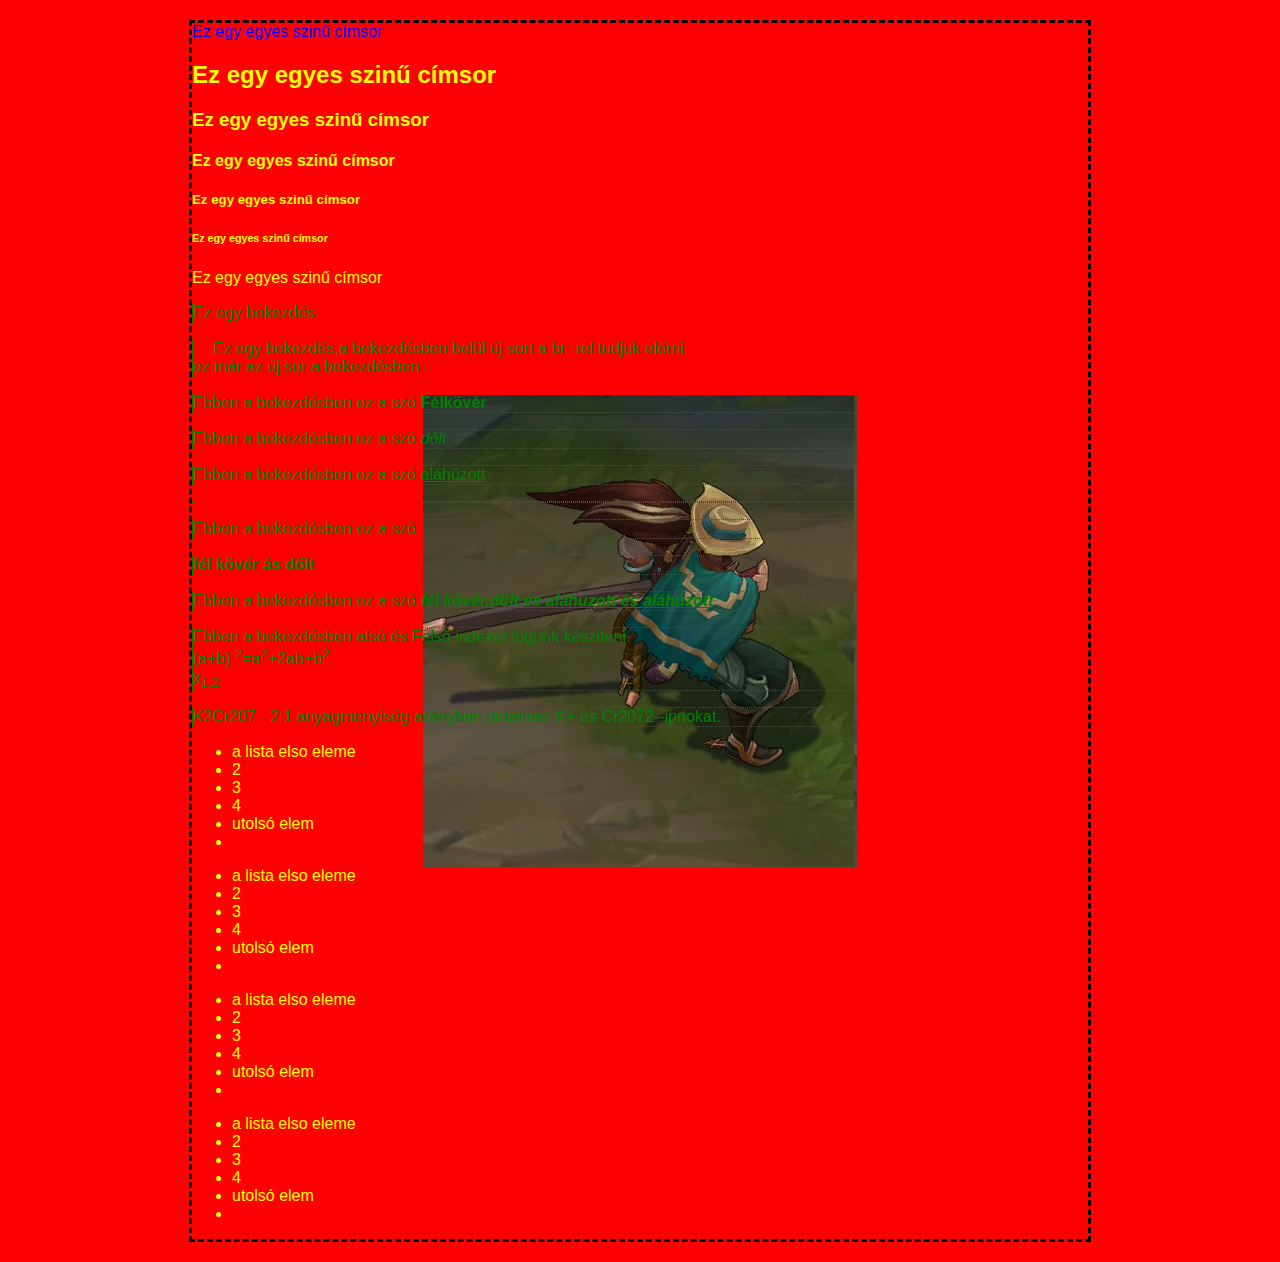
<file: 2019.01.22/index.html>
<!DOCTYPE html>
<html>
	<head>
	<meta charset="utf8" />
	<meta lang="hu" />
	<title>Első Weblapom </title>
	<link rel="stylesheet" type="text/css" href="style.css" />
	</head>
	<body>
	<hl>Ez egy egyes szinű címsor</hl>
	<h2>Ez egy egyes szinű címsor</h2>
	<h3>Ez egy egyes szinű címsor</h3>
	<h4>Ez egy egyes szinű címsor</h4>
	<h5>Ez egy egyes szinű címsor</h5>
	<h6>Ez egy egyes szinű címsor</h6>
	<h7>Ez egy egyes szinű címsor</h7>
	<p>Ez egy bekezdés</p>
	<p id="elsosor">Ez egy bekezdés,a bekezdésben belül új sort a br	-rel tudjuk elérni<br />ez már az új sor a bekezdésben</p>
	<p>Ebben a bekezdésben ez a szó <b>Félkövér</b></p>
	<p>Ebben a bekezdésben ez a szó <i>dőlt</i></p>
	<p>Ebben a bekezdésben ez a szó <u>aláhúzott</u></p>
	</u></p>
	<p>Ebben a bekezdésben ez a szó <b><p>fél kövér ás dőlt</i></b></p>
	<p>Ebben a bekezdésben ez a szó <b><i><u>fél kövér,dölt és aláhúzott és aláhúzott</u></i></b></p>
	<p>Ebben a bekezdésben alsó és Felső indexet fogunk késziteni<br />
	(a+b) <sup>2</sup>=a<sup>2</sup>+2ab+b<sup>2</sup>
	</br />
	x<sub>1,2</sub>
	</p>
	<p>K2Cr207 - 2:1 anyagmenyiség-arányban tartalmaz K+ és Cr2072--ipnokat. </p><ul id="tomor">
<li>a lista elso eleme</li>
<li>2</li>
<li>3</li>
<li>4</li>
<li>utolsó elem<li>
</ul id="urus">
<ul>
<li>a lista elso eleme</li>
<li>2</li>
<li>3</li>
<li>4</li>
<li>utolsó elem<li>
</ul id="negyzet">
<ul>
<li>a lista elso eleme</li>
<li>2</li>
<li>3</li>
<li>4</li>
<li>utolsó elem<li>
</ul>
<ul>
<li>a lista elso eleme</li>
<li>2</li>
<li>3</li>
<li>4</li>
<li>utolsó elem<li>
</ul>
	
	</body>

</html>
</file>
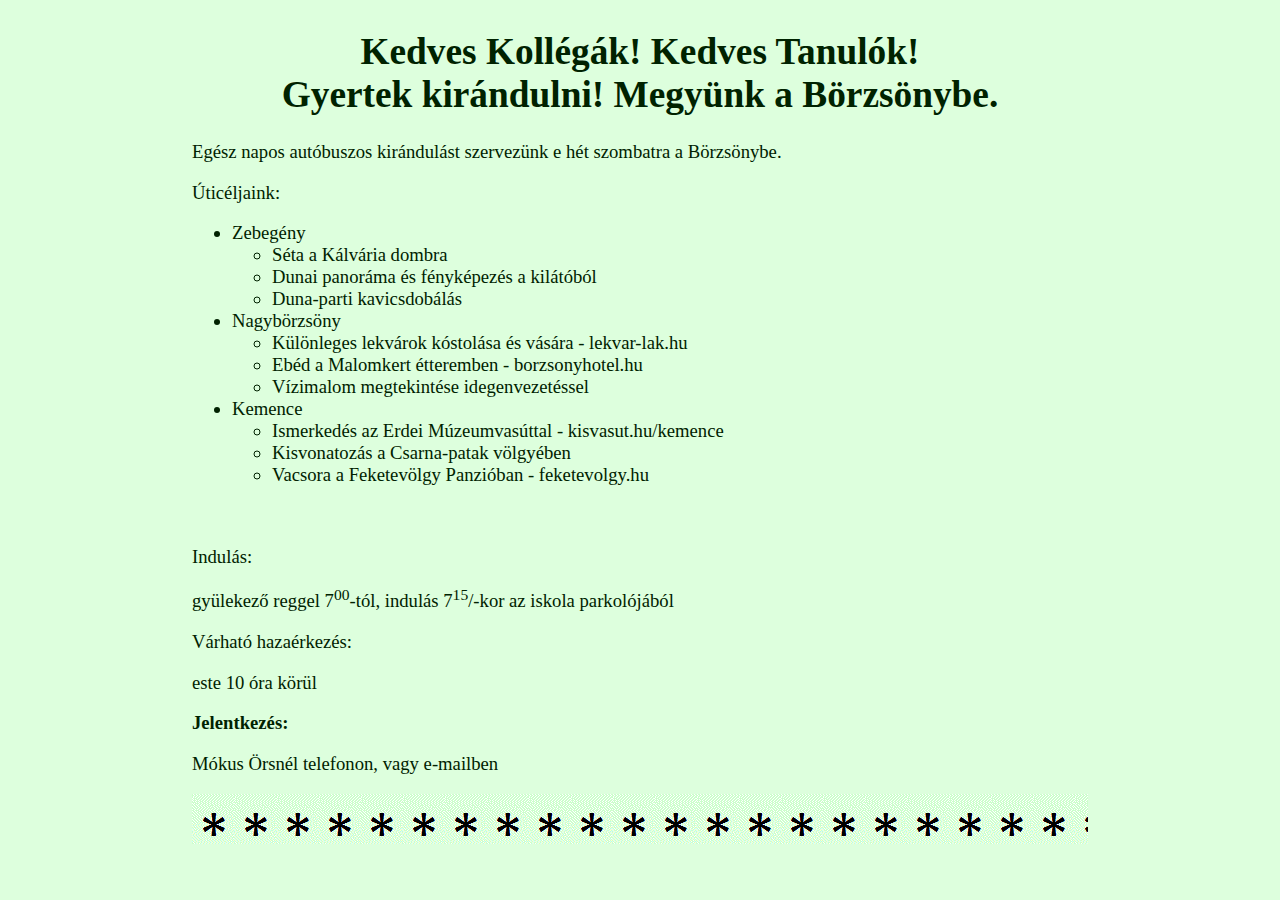
<file: 20190219/Index.html>
<!DOCTYPE html>
<html>
<head>
<title>Kirándulás  </title>
<meta charset="utf8" lang="hu" />
<link rel="stylesheet" type="text/css" href="style.css" />

</head>

<body>
<h1>Kedves Kollégák! Kedves Tanulók!<br />
Gyertek kirándulni! Megyünk a Börzsönybe.</h1>

<p>Egész napos autóbuszos kirándulást szervezünk e hét szombatra a Börzsönybe.</p>
 <p>Úticéljaink:</p>

<ul>
<li>Zebegény
<img src"zebegeny.jpg"/>
<ul>
<li>Séta a Kálvária dombra</li>
<li>Dunai panoráma és fényképezés a kilátóból</li>
<li>Duna-parti kavicsdobálás</li>

</li>
</ul>


<li>Nagybörzsöny
<img src"lekvarlak.jpg" id="kicsi"/> 
<ul>
<li>Különleges lekvárok kóstolása és vására - lekvar-lak.hu</li>
<li>Ebéd a Malomkert étteremben - borzsonyhotel.hu</li>
<li>Vízimalom megtekintése idegenvezetéssel</li>
</li>
</ul>
<li>Kemence
<img src"kisvasut.jpg" id="kicsi"/> 
<ul>
<li>Ismerkedés az Erdei Múzeumvasúttal - kisvasut.hu/kemence</li>
<li>Kisvonatozás a Csarna-patak völgyében</li>
<li>Vacsora a Feketevölgy Panzióban - feketevolgy.hu</li>
</ul>
</li></ul>
<p id="felkover"Útvonalunk térképe:</p>
<img src"borzsony_utvonal.jpg" /> 


<p>Indulás:</p>
<p id="behuz">gyülekező reggel 7<sup>00</sup>-tól, indulás 7<sup>15</sup>/-kor az iskola parkolójából</p>

<p>Várható hazaérkezés:</p>
<p id="behuz">este 10 óra körül

<p id="felkover">Jelentkezés:</p>
<p id="behuz">Mókus Örsnél telefonon, vagy e-mailben
<hr />



</body>
</html>
</file>
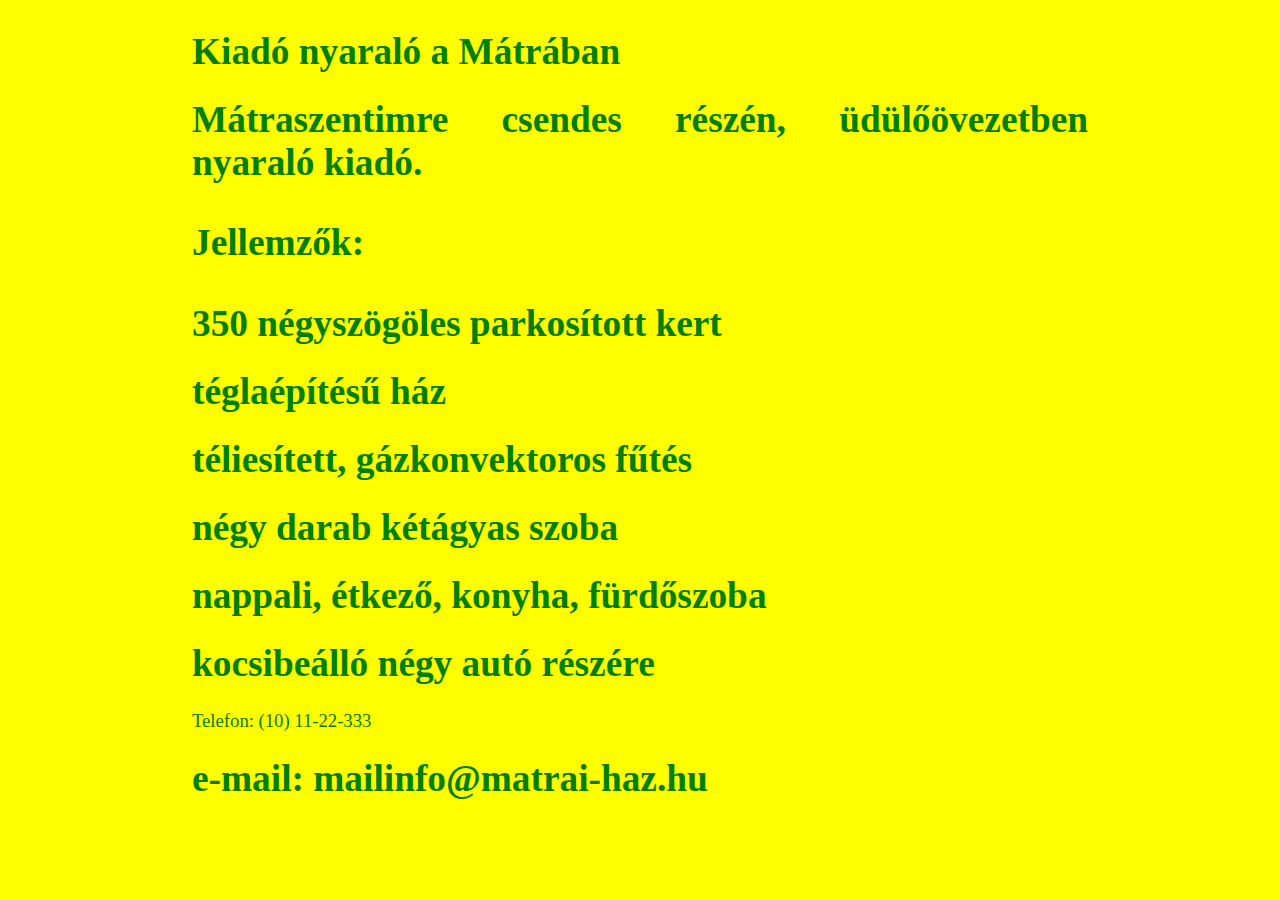
<file: 20190226_03_nyaralo/index.html>
<! DOCTYPE html>
<html>
<head>
<title>Nyaraló</title>
<meta charset="utf8"/>
<meta lang="hu"/>
<link rel="stylesheet" type="text/css" href="style.css" />

</head>

<body>

<h1>Kiadó nyaraló a Mátrában<br/></h1>
<h1>Mátraszentimre csendes részén, üdülőövezetben nyaraló kiadó.</hi>
<p id="felkover">Jellemzők:</p>
<h1>350 négyszögöles parkosított kert</h1>
<h1>téglaépítésű ház</h1>
<h1>téliesített, gázkonvektoros fűtés</h1>
<h1>négy darab kétágyas szoba</h1>
<h1>nappali, étkező, konyha, fürdőszoba</h1>
<h1>kocsibeálló négy autó részére</h1>
<p>Telefon: (10) 11-22-333</p>
<h1>e-mail: mailinfo@matrai-haz.hu</h1>














































</html>
</file>
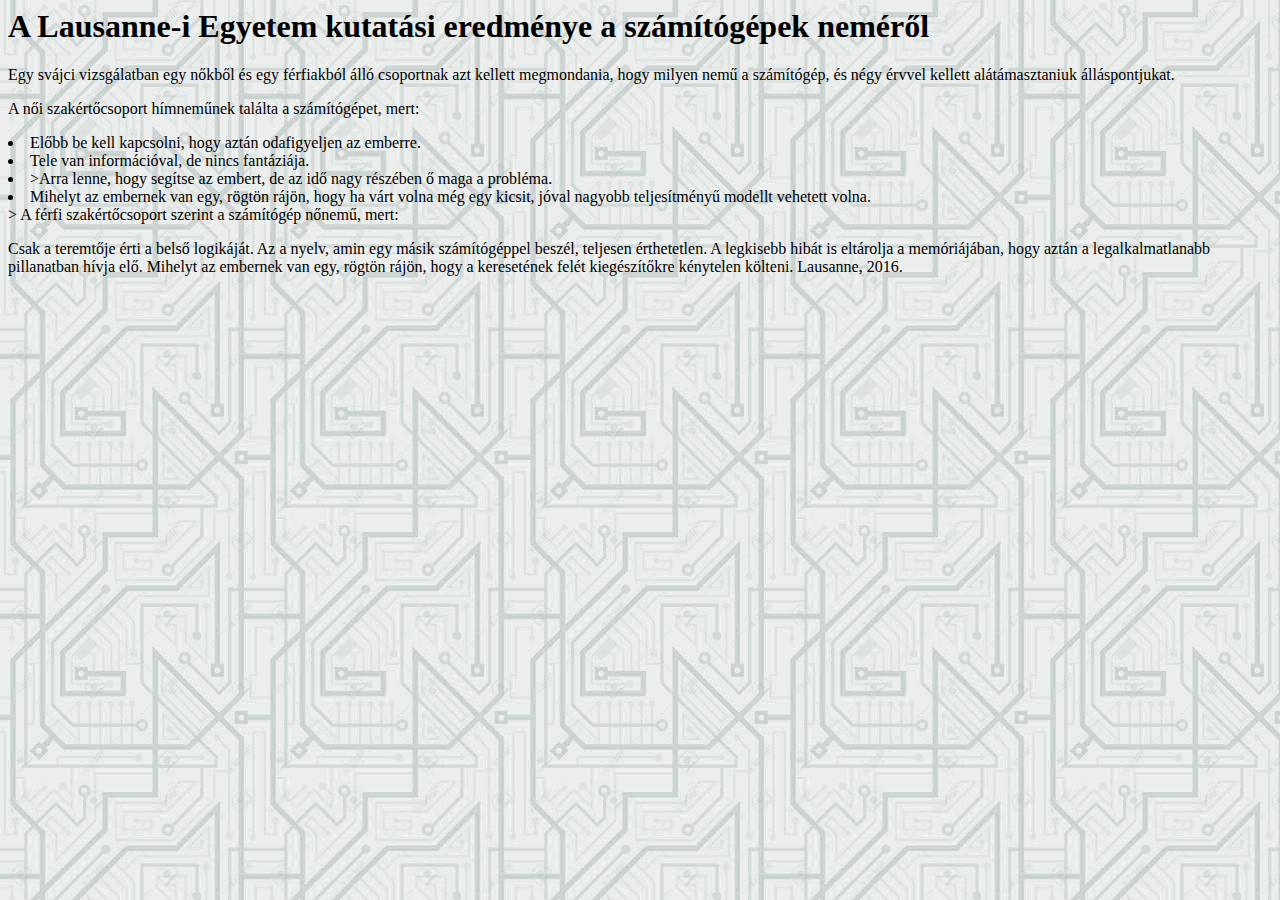
<file: 20190205_02_szamitogep_neme/html.html>
<DOCTYPE html>
<html>
<head>
<meta charset="utf8" />
<meta lang="hu" />
<title>A Lausanne-i Egyetem kutatási eredménye</title>
<link rel="stylesheet" type="text/css" href="style.css" />
</head>
<body>
<h1>A Lausanne-i Egyetem kutatási eredménye
a számítógépek neméről</h1>


<p id="be">Egy svájci vizsgálatban egy nőkből és egy férfiakból álló csoportnak azt kellett megmondania,
 hogy milyen nemű a számítógép, és négy érvvel kellett alátámasztaniuk álláspontjukat.</p>

<p id="be">A női szakértőcsoport hímneműnek találta a számítógépet, mert:</p>

<li>Előbb be kell kapcsolni, hogy aztán odafigyeljen az emberre.</li>
<li>Tele van információval, de nincs fantáziája.</li>
<li>>Arra lenne, hogy segítse az embert, de az idő nagy részében ő maga a probléma.</li>
<li>Mihelyt az embernek van egy, rögtön rájön, hogy ha várt volna még egy kicsit,
 jóval nagyobb teljesítményű modellt vehetett volna.</li>>

<p="be">A férfi szakértőcsoport szerint a számítógép nőnemű, mert:</p>

Csak a teremtője érti a belső logikáját.
Az a nyelv, amin egy másik számítógéppel beszél, teljesen érthetetlen.
A legkisebb hibát is eltárolja a memóriájában, hogy aztán a legalkalmatlanabb pillanatban hívja elő.
Mihelyt az embernek van egy, rögtön rájön, hogy a keresetének felét kiegészítőkre kénytelen költeni.

Lausanne, 2016.


</body>
</file>
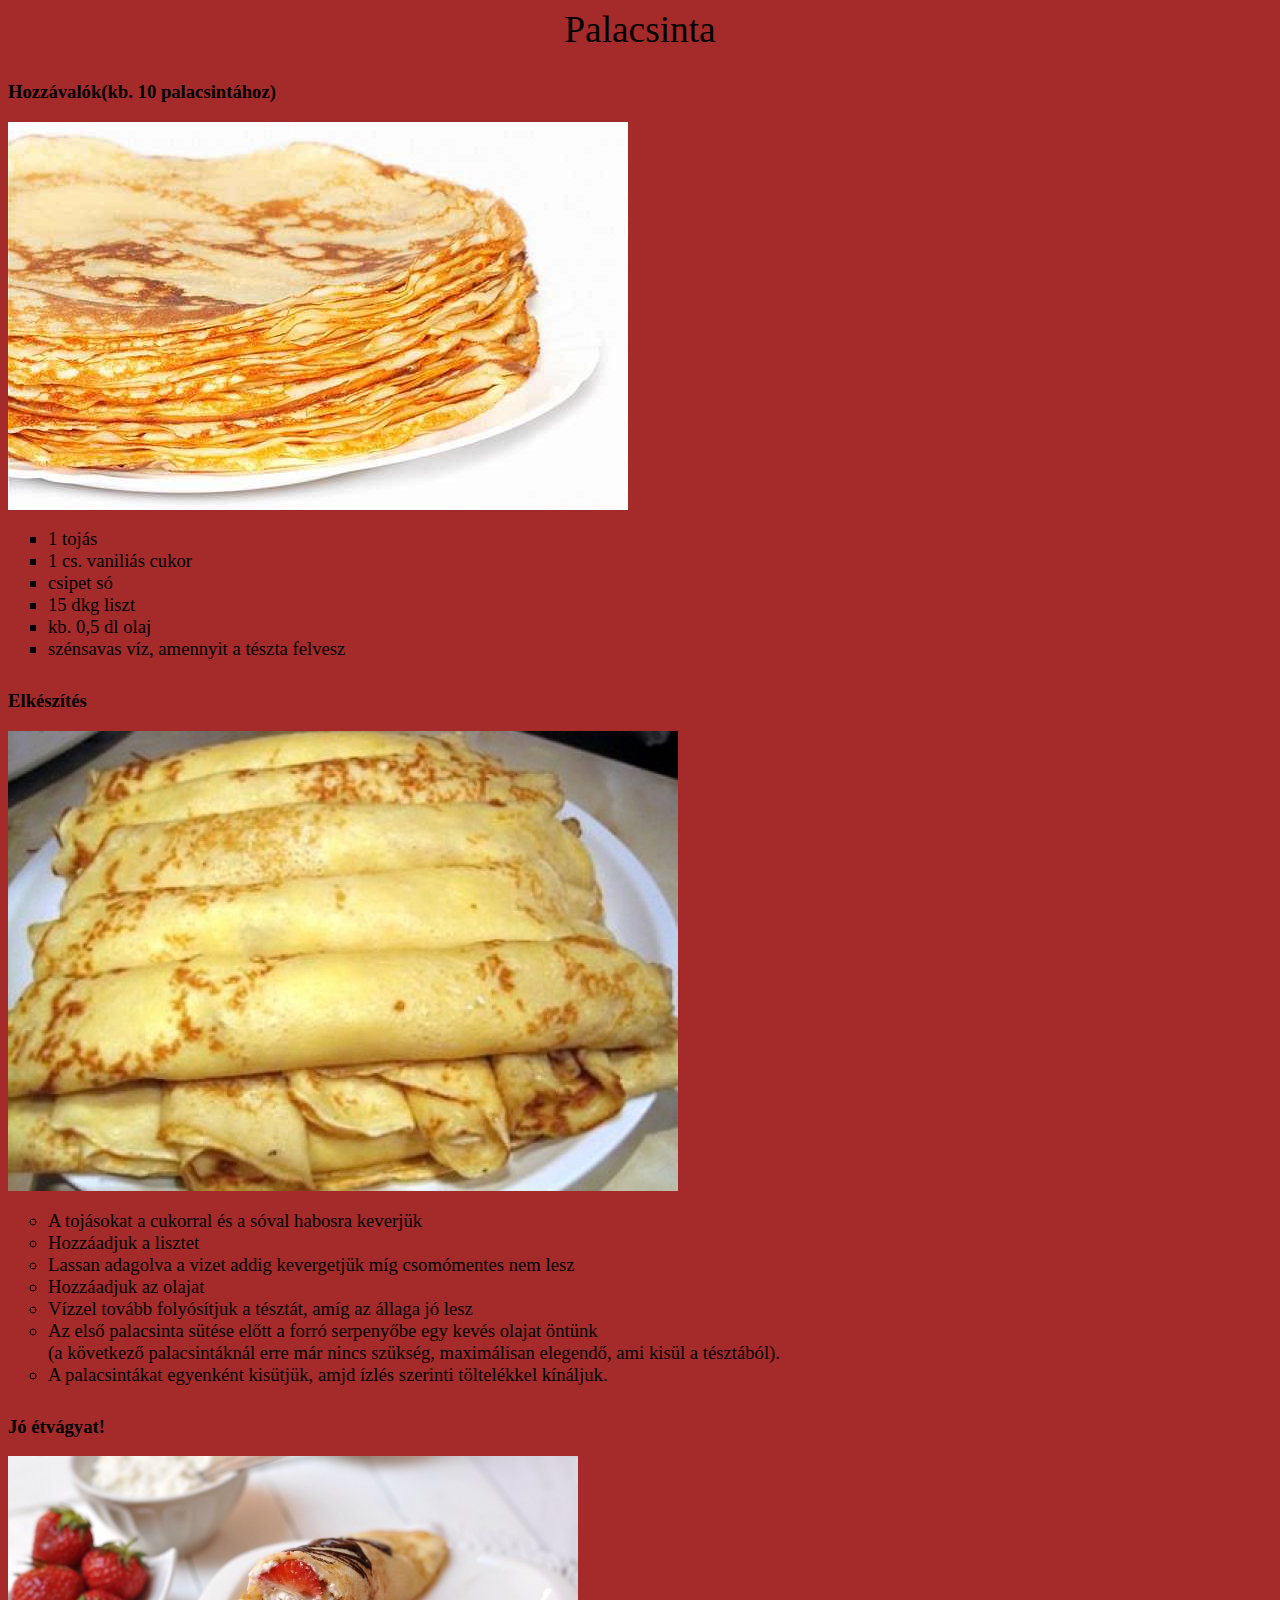
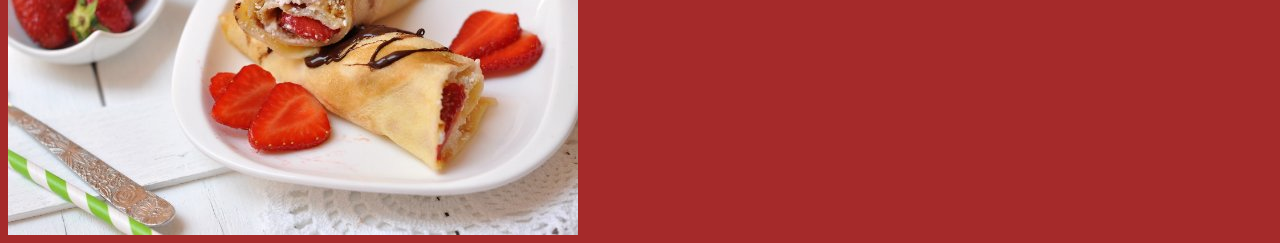
<file: palacsinta/palacsinta.html>
<DOCTYPE html>
<html>
<head>
<meta charset="utf8" />
<meta lang="hu" />
<title>Palacsinta</title>
<link rel="stylesheet" type="text/css" href="style.css" />
</head>
<body>
<h1>Palacsinta</h1>
<p>Hozzávalók(kb. 10 palacsintához)</p>
<img src="p1.jpg" id=kicsi" />
				<ul id="negyzet">
					<li>1 tojás</li>
					<li>1 cs. vaniliás cukor</li>
					<li>csipet só</li>
					<li>15 dkg liszt</li>
					<li>kb. 0,5 dl olaj</li>
					<li>szénsavas víz, amennyit a tészta felvesz</li>
				</ul>
<p>Elkészítés</p>
<img src="p2.jpg" id=kicsi" />
		<ul id="kor">
		<li>A tojásokat a cukorral és a sóval habosra keverjük</li>
		<li>Hozzáadjuk a lisztet</li>
		<li>Lassan adagolva a vizet addig kevergetjük míg csomómentes nem lesz<l/i>
		<li>Hozzáadjuk az olajat</li>
		<li>Vízzel tovább folyósítjuk a tésztát, amíg az állaga jó lesz</li>
		<li>Az első palacsinta sütése előtt a forró serpenyőbe egy kevés olajat öntünk</li>
		(a következő palacsintáknál erre már nincs szükség, maximálisan elegendő, ami kisül a tésztából).
		<li>A palacsintákat egyenként kisütjük, amjd ízlés szerinti töltelékkel kínáljuk.</li>
		</ul>
		
<p>Jó étvágyat!</p>
<div>
<img src="p3.jpg" />
</div
</body>

</html>
</file>
<file: 2019.01.22/style.css>
body{
margin:20px auto;
width:70%;
border: 3px black dashed;
padding: 20xp;
Background-color:red;
color:yellow;
background-image:url('main.PNG');
background-repeat: no-repeat;
background-color:red;
background-position: center center;
font-weight:normal;


font-family:arial,sans-serif;
}
hl{
color:blue;
font-weight:normal;

}
p{
	color:green;
	font-family:arial;
	border: 1px green dotted;
}
	#elsosor{
		text-indent: 20px;
	}
	#tomor{list-style-type:disc;
	}
	#ures{
		list-style-type:circle;
	}
	#negyzet{
		list-style-type:square;
	}
</file>
<file: 20190219/style.css>
body{
	background-color:#DDFFDD;
	color:#002200;
	font-family:Times New Roman,serif;
	margin: 30px auto;
	width:70%;
	font-size:14pt;
	text-align:justify;
	
}

h1{
	text-align:center;
}
#behuz{
	
}
#felkover{
	font-weight:bold;
}
hr{
	height:45px;
	background-image:url('csillag.png');
	margin:0;
	padding:0;
	border: none;
}
hr{
	height: 50px;
	background-image: url('csillag.png");
	margin: 0;
	border: 0;
	padding:0;
	
}
#kicsi{
	width:100px;
	float. right;
}
.t1{
margin-top:0;
padding-top:0;
}
.t2{
	margin-top:0;
	padding-top:0;
}
ul li ul li{
	font-weight:normal;
	list-style-type:none;
	
	ul li ul li:first-child{
		margin-top: 15px;
	}
{ul li ul li:last-child{
		margin-bottom:15px;
		
	}
</file>
<file: 20190226_03_nyaralo/style.css>
body{
	background-color:yellow;
	color:green;
	font-family:Times New Roman,serif;
	margin: 30px auto;
	width:70%;
	font-size:14pt;
	text-align:justify;
}
h1{
	text-align:;
}


#felkover{
	font-weight:bold;
}
h2{
	text-align:center;
}
hr{
	height:45px;
	background-image:url('1.jpg');
	margin:0;
	padding:0;
	border: none;
}
</file>
<file: 20190205_02_szamitogep_neme/style.css>
body {
 background-image: url("alap.jpg");
 background-color: #cccccc;
}
</file>
<file: palacsinta/style.css>
body{
	widht:20px;
	background-color: Brown;
	margin: 20px auto
	font-family: Times New Roman, serif;
	font-size: 14pt;
}
h1{
	text-align:center;
	font-weight: normal;
	
}
p{
	margin-top: 30px;
	font-weight:bold;
}
#negyzet{
	list-style-type: square;
	
}
#kor{
	list-style-type: circle;#
}
#kicsi{
	width:200px;
	float: right;
}
div{
	text-align
	center;
}
</file>
